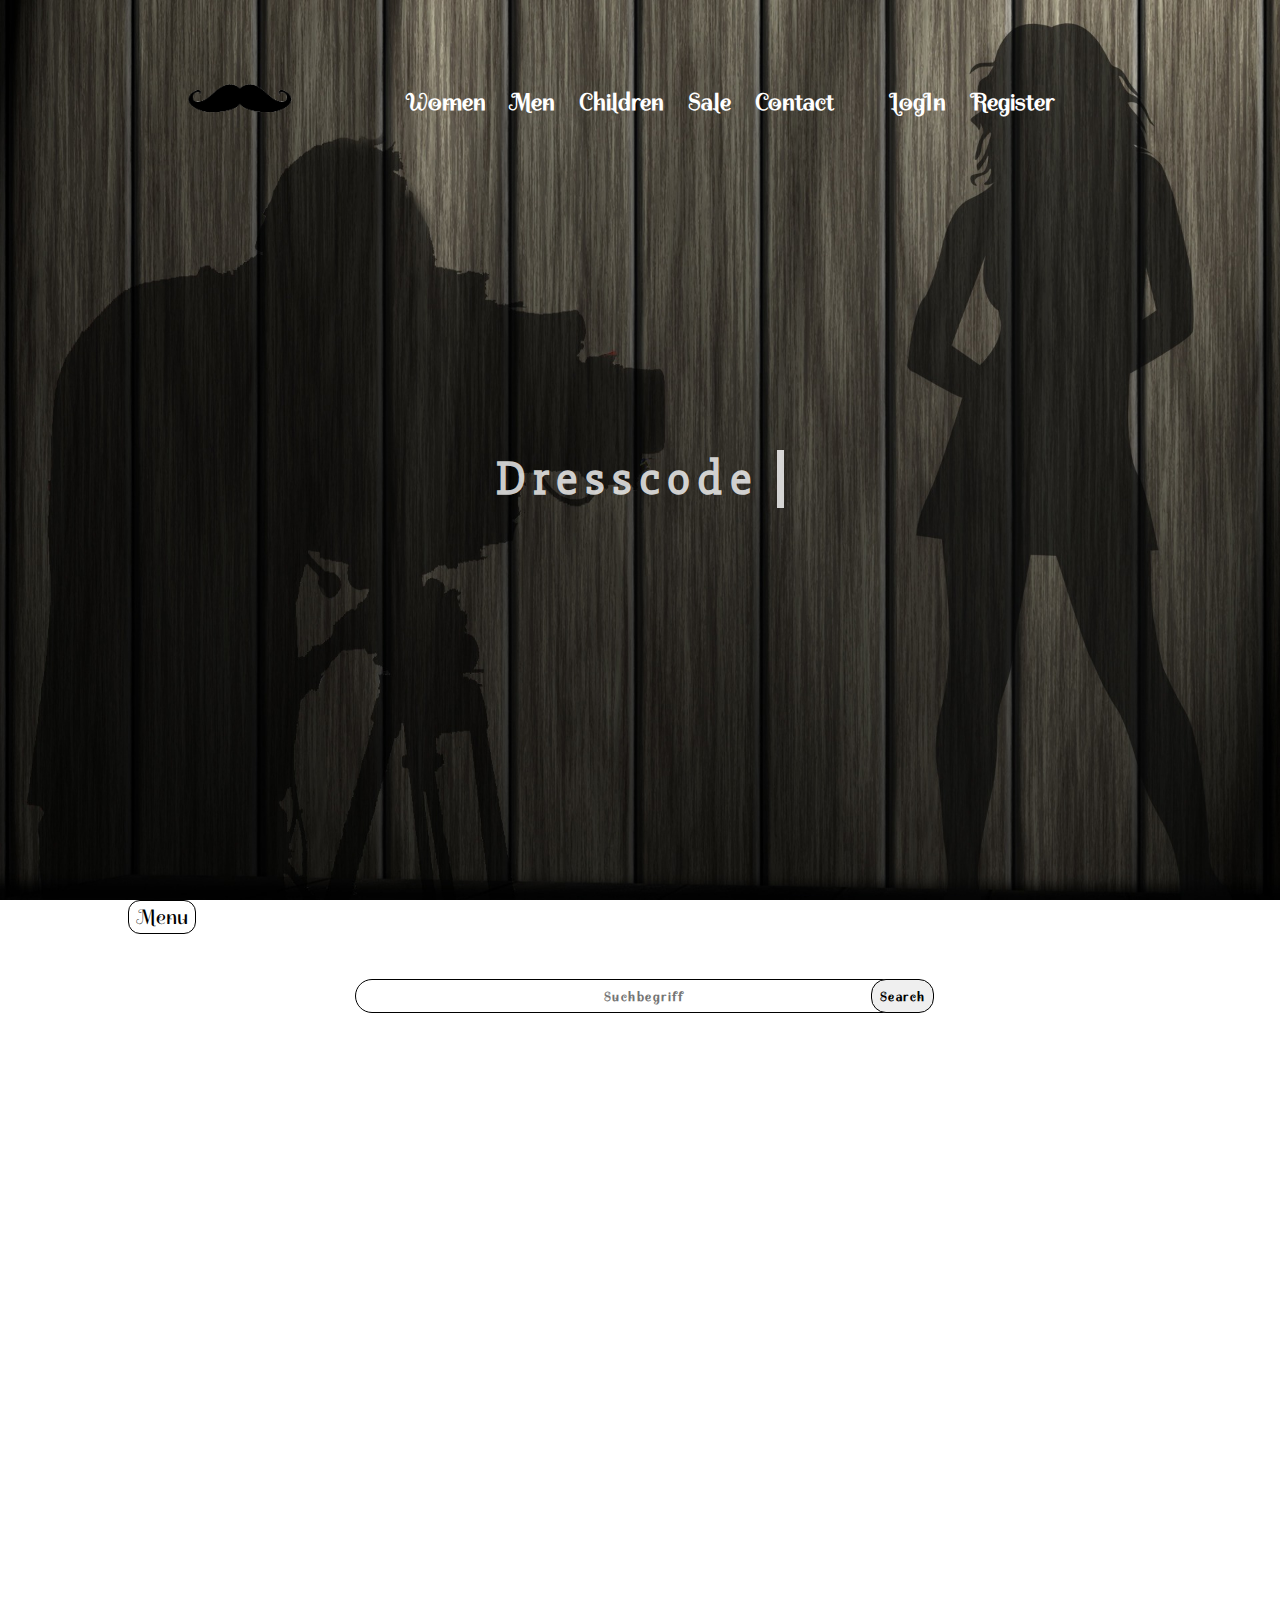
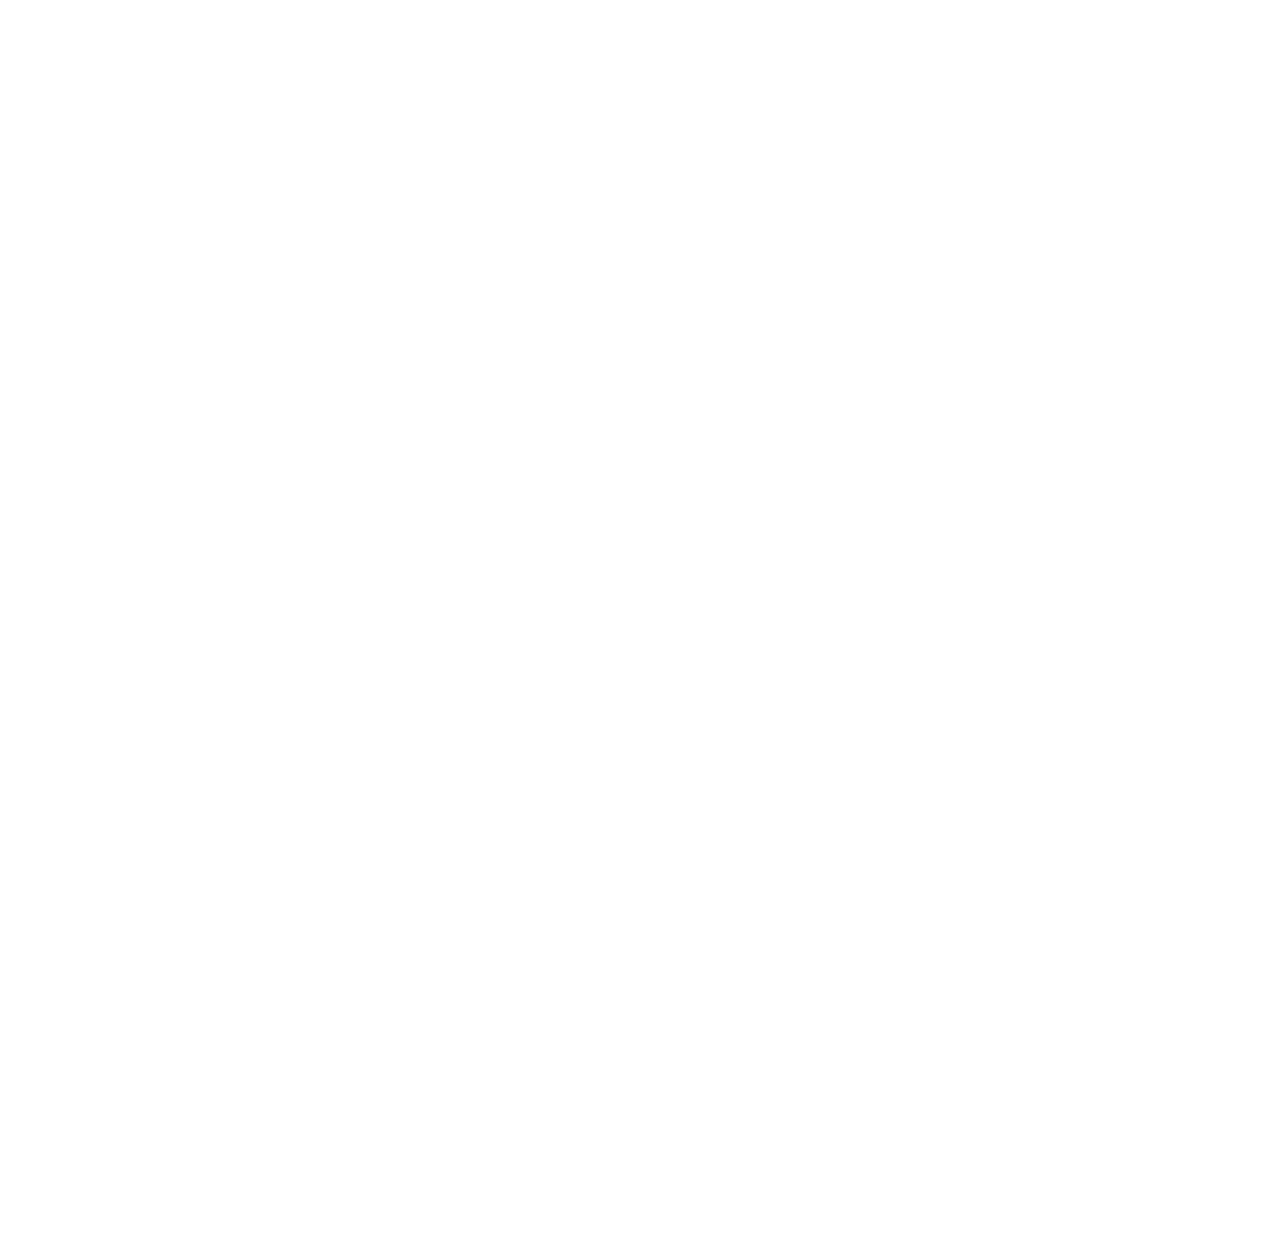
<file: Index.html>
<!DOCTYPE html>
<html lang="en">
<head>
	<meta charset="UTF-8">
	<title>NelubaShop</title>
	 <script type="text/javascript" src="jquery-3.1.1.js"></script>
	<script type="text/javascript" src="parall.js"></script>
	<link rel="stylesheet" href="index.css">
</head>
<body>
	<header>
		<!--<div class="logo"><a href=""><img src="Musstage.png" alt="Kossak"></a></div>
		<div class="logoplaceholder"></div>-->
		<nav>
			
			<div class="navcont">
			
			<a href="#" class="logo"><img src="Musstage.png" alt="Kossak"></a>
			
			<ul>
				<ul class="li">Women
				
				<div class="pack">
				<li>stop <a href="s"></a></li>
				<li>reading</li>
				<li>this</li>
				</div>
				
				</ul>
				<ul class="li">Men
				<div class="pack">
				<li>it</li>
				<li>doesn't</li>
				<li>make</li>
					</div>
					
				</ul>
				<ul class="li">Children
				<div class="pack">
				<li>any</li>
				<li>fucking</li>
				<li>sence</li>
					</div>
					
				</ul>
				<ul class="li">Sale
				<div class="pack">
				<li></li>
				<li></li>
				<li></li>
					</div>
				</ul>
				<ul class="li">Contact
				<div class="pack">
				<li></li>
				<li></li>
				<li></li>
					</div>
				</ul>
				
			</ul>
			
		<div class="anmeldenAB">
			<a href="#">LogIn</a>
			<a href="#">Register</a>
		</div>
		
		</div>
		</nav>
		<div class="textcont">
			<h1>Dresscode</h1>
		</div>
	</header>
	<div class="menu">
	<div class="menu_button">
	<div class="ulcontainer">
	<ul class="drop-menu"> Menu
	<div class = "sector">
		<li>New <a href="http://www.google.com"></a></li>
		<li>Jeans</li>
		<li>Shorts</li>
		<li>T-Shorts</li>
		<li>Underwear</li>
		<li>Jackets</li>
		<li>Accesories</li>
	</div>
	</ul>
	</div>
	</div>
	<form class="searchForm">
   	<div class="input-group">
      
      <input type="text" id="searchItem" class="form-control" placeholder="Suchbegriff">
      <button id="go" class="btn" type="button">Search
      </button>
   </div>
</form>
	</div>
	
	<div class="items">
	<section>
		<figure>
		<img src="pics/1.jpg" alt="" class="item">
		<figcaption>Dresscode Jacket</figcaption>
		</figure><figure>
		<img src="pics/2.jpg" alt="" class="item">
		<figcaption>Dresscode Lipstick</figcaption>
		</figure><figure>
		<img src="pics/3.jpg" alt="" class="item">
		<figcaption>Dresscode Scarf</figcaption>
		</figure><figure>
		<img src="pics/4.jpg" alt="" class="item">
		<figcaption>Dresscode Rings/Chokers</figcaption>
		</figure><figure>
		<img src="pics/5.jpg" alt="" class="item">
		<figcaption>Dresscode Watch</figcaption>
		</figure><figure>
		<img src="pics/6.jpg" alt="" class="item">
		<figcaption>Dresscode Jumper</figcaption>
		</figure><figure>
		<img src="pics/7.jpg" alt="" class="item">
		<figcaption>Dresscode Jeans</figcaption>
		</figure><figure>
		<img src="pics/8.jpg" alt="" class="item">
		<figcaption>Dresscode Blouse</figcaption>
		</figure><figure>
		<img src="pics/9.jpg" alt="" class="item">
		<figcaption>Dresscode Clothes</figcaption>
		</figure><figure>
		<img src="pics/10.jpg" alt="" class="item">
		<figcaption>Dresscode Top</figcaption>
		</figure><figure>
		<img src="pics/11.jpg" alt="" class="item">
		<figcaption>Dresscode Clothes</figcaption>
		</figure><figure>
		<img src="pics/12.jpg" alt="" class="item">
		<figcaption>Dresscode Jacket</figcaption>
		</figure><figure>
		<img src="pics/13.jpg" alt="" class="item">
		<figcaption>Dresscode Necklaces</figcaption>
		</figure><figure>
		<img src="pics/14.jpg" alt="" class="item">
		<figcaption>Dresscode Snikers</figcaption>
		</figure><figure>
		<img src="pics/15.jpg" alt="" class="item">
		<figcaption>Dresscode Knitwear</figcaption>
		</figure>
		
	</section>
	<div class="largeWindow">
		
	</div>
	
	</div>
	<footer id="footer">
		
	</footer>
</body>
</html>
</file>
<file: index.css>
@import url('https://fonts.googleapis.com/css?family=Indie+Flower|Spirax|Slabo+27px');

*, * ::before, * ::after {
  box-sizing: border-box; 
	margin: 0;}

html{
    height: 100%;
	width: 100%;

}
body{
    width: 100%;
	height: 100%;
    margin: 0;
	font-size: 16px;
}
header{
	display: flex;
	width: 100%;
	height: 100vh;
	background-image: url(photographer-234907.jpg);
	background-size: cover;
	background-repeat: no-repeat;
	
}
nav{
	width: 100%;
	height: 140px;
}
nav .navcont{
	display: -webkit-box;
	display: -ms-flexbox;
	display: flex;
	width: 100%;
	height: 77px;
	justify-content: center;
	align-items: center;
	margin-top: 63px;
}


.logo {
	display: inline-block;
	width: 200px;
	height: 77px;
	float: right;
	color: white;
}
img {
    max-width: 100%;
    max-height: 100%;

}
nav>.navcont{
	display: flex;
	width: 100%;
}
.navcont>ul{
	padding: 0;
}


.anmeldenAB{
	height: 100%;
}
ul .anmeldenAB .logo{
	display: -webkit-box;
	display: -ms-flexbox;
	display: flex;
	width: 100%;
	justify-content: center;
	align-items: center;
	flex-wrap: wrap;
	}
ul>.li{
	display: inline-block;
	vertical-align: middle;
	font-family: 'Spirax', cursive;
	font-size: 1.5em;
	font-weight: 600;
	height: 100%;
	color: white;
	text-align: center;
	list-style-type: none;
	position: relative;
	padding: 0;margin-left: 20px;
}
ul>.li>li{
	display: flex;
	justify-content: center;
	align-items: center;
	align-content: center;
}
.li>.pack{
	display: none;
	position: absolute;
	top: 100px;
	
}
nav>.navcont>ul>.li:hover{
	transform: scale(1.04) translateY(4px);
	cursor: pointer;
}
.anmeldenAB {
	display:  flex;
	width: 260px;
	justify-content: center;
	align-items: center;
	flex-direction: row;
	flex-wrap: wrap;
	
}

.anmeldenAB a{
	display: flex;
	justify-content: center;
	align-items: center;
	margin-left: 20px;
	margin-right: 2%;
	vertical-align: middle;
	font-family: 'Spirax', cursive;
	font-size: 1.5em;
	font-weight: 600;
	height: 50px;
	text-decoration: none;
	color: white;
}
.anmeldenAB a:hover{
	transform: scale(1.05);
}
/* typing animation og logo*/
.textcont{
	width: 18em;
	height: 100px;
	color: rgba(255,255,255,0.8);
	position: absolute;
	margin-left: auto;
	margin-right: auto;
	left: 0;
	right: 0;
	top: 50%;
}

.textcont h1 {
  overflow: hidden; /* Ensures the content is not revealed until the animation */
  border-right: .15em solid rgba(255,255,255,0.8); /* The typwriter cursor */
  white-space: nowrap; /* Keeps the content on a single line */
  margin: 0 auto; /* Gives that scrolling effect as the typing happens */
  letter-spacing: .15em; /* Adjust as needed */
  font-size: 3em;
  font-family: 'Slabo 27px', serif;
  animation: 
    typing 3.4s steps(60, end),
    blink-caret 0.50s step-end infinite;
}

/* The typing effect */
@keyframes typing {
  from { width: 0 }
  to { width: 100% }
}

/* The typewriter cursor effect */
@keyframes blink-caret {
  from, to { border-color: transparent }
  50% { border-color: rgba(255,255,255,0.8); }
}
.menu{
	display: flex;
	justify-content: center;
	align-items: center;
	align-content: center;
	width: 100%;
	margin: 0;
	margin-top: 79px;
	position: relative;
	z-index: 1;
	
	
}
.menu li{
	
	color: rgba(0,0,0,1);
	letter-spacing: 1.2px;
}

.menu_button{
	border: 1px solid;
	font-size: 0.7em;
	width: 68px;
	height: 34px;
	display: flex;

	background-color:
	rgba(255,255,255,0);
	position: absolute;
	top: -79px;
	left: 10%;
	border-radius: 12px;
	
	
}
.ulcontainer{
	width: 100%;
	height: 100%;
	
	

}
.drop-menu {
	position: relative;
	display: block;
	width: 100%;
	padding: 0;
	
	
}
.drop-menu ul{
	font-family: 'Slabo 27px', serif;
}
.ulcontainer>ul{
	width: 100%;
	height: 100%;
	display: flex;
	justify-content: center;
	align-items: center;
	font-family: 'Spirax', cursive;	font-size: 1.3rem;
	list-style-type: none;
		
}

.ulcontainer .sector{
	position: absolute;
	width: 100%;
	top: 0;
	left:0;
	transform: translateY(33.2px);
	
}

.sector li{
	width: 100%;
	transform: translateX(-500px);
}
.sector>li:hover{
	transform: scale(1.05);
}
.menuAnimeOut {
    animation: menuOut;
      animation-duration: 400ms;
      animation-delay: -150ms;
      animation-timing-function: cubic-bezier(0.67, 0.38, 0.52, 1.25);
      animation-fill-mode: forwards;
	}
.menuAnimeIn {
    animation: menuIn;
      animation-duration: 300ms;
      animation-delay: -150ms;
      animation-timing-function: cubic-bezier(0.86, 0.03, 1, 1);
      animation-fill-mode: backwards;
	}

@keyframes menuOut{
	0%{
		transform: translateX(-500px);
		
	}
	100%{
		transform: translateX(0px);
		
	}
}

@keyframes menuIn{
	0%{
		transform: translateX(0px);
		
	}
	100%{
		transform: translateX(-500px);
		
	}
}

.menu_button:hover{
	cursor: pointer;
	
}
.searchForm{
	margin-left: 2px;
	width: 50%;
	margin-right: -68px;
}
.searchForm input{
	width: 100%;
	height: 34px;
	border: solid 1px;
	border-radius: 30px;
	text-align: center;
	letter-spacing: 1.5px;
	font-weight: 700;
	font-family: 'Spirax', cursive;
	color: rgba(0,0,0,1);
}
.btn{
	transform: translateX(-61px);
	width: 68px;
	border: solid 1px;
	border-radius: 15px;
	font-weight: 600;
	letter-spacing: 1.5px;
	font-family: 'Spirax', cursive;
	
}
.btn:hover{
		background-color: antiquewhite;
		font-weight: 600;
	}
.input-group {
	display: flex;
	flex-wrap: nowrap;
}


section{
	height: 100%;
	width: auto;
}
.items {
	margin: 0 60px 0 60px;
}
.items section{
	display: flex;
	height: 100%;
	width: 100%;
	flex-flow: wrap;
	justify-content: center;
	align-content: center;
	z-index: 1;
	margin-top: 79px;
}
.item {
	
	
	max-width: auto;
	max-height: 200px;
	background-color: cornsilk;
	transition: all 0.3s ease-in-out;

}
figure{
	margin: 0 20px 30px 20px;
	position: relative;
	max-height: 200px;
	opacity: 0;
	transform: translateX(-20px);
	transition: all 0.3s ease-in-out;
	overflow: hidden;
	cursor: pointer;
}
figure img{
	display: block;
	transform: scale(1)
	
	
	
}
.isShowing{
	opacity: 1;
	transform: translateX(0px);
}

.largeWindow {
	height: 526px;
	background-size: contain;
	background-image:url(pics/3.jpg);
	background-position: top center;
	background-repeat: no-repeat;
	background-attachment: fixed;
	margin-top: 79px;
	margin-bottom: 500px;	
}
figcaption{
	position: absolute;
	bottom: 10px;
	left: -100%;
	background: black;
	color: white;
	padding: 2px 8px;
	font-size: 11px;
	font-family: 'Spirax', cursive;
	font-family: 'Indie Flower', cursive;
	letter-spacing: 1px;
	font-weight: 600;
	transition: all 0.3s ease-in-out;
}
figure:hover
figcaption {
  left: 0%;
}

figure:hover
img{
	transform: scale(1.2);
	transition: all 0.3s ease-in-out;
}



.menu_button ul>li.isActive{
	box-shadow: 0 -4px 0 rgba(71, 138, 132, 1.0) inset;
	background: #222;
	color: rgba(255,255,255,1);
}


/* to add li that a getting from the left side like names of clothes, and make the pics with blur*/
</file>
